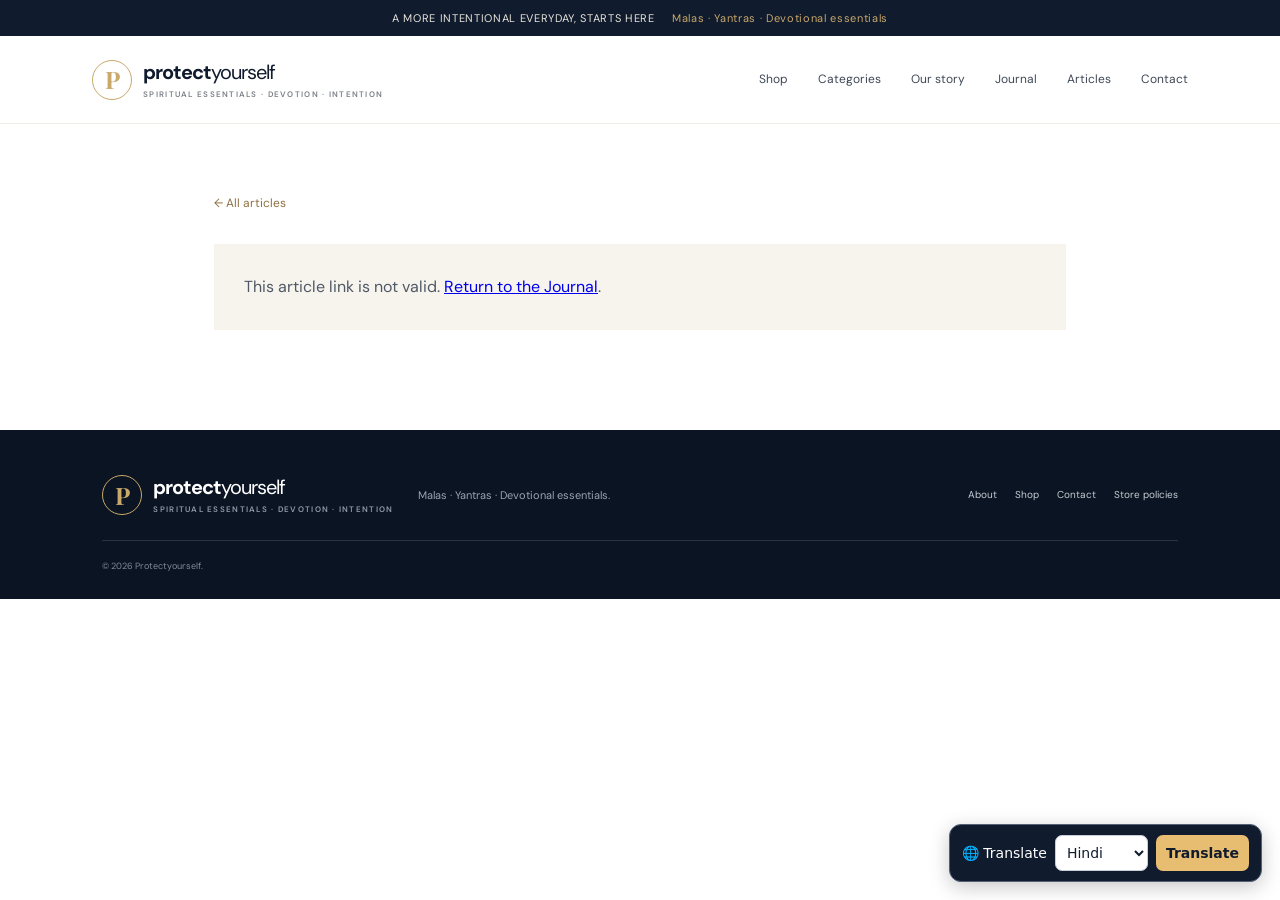
<file: article.html>
<!doctype html>
<html lang="en"><head><meta charset="utf-8"><meta name="viewport" content="width=device-width,initial-scale=1"><meta name="theme-color" content="#101b2d"><meta name="description" content="Read the Protectyourself Journal."><title>Journal · Protectyourself</title><link rel="stylesheet" href="assets/style.css"></head><body>
<div class="announcement">A MORE INTENTIONAL EVERYDAY, STARTS HERE <span>Malas · Yantras · Devotional essentials</span></div>
<header class="site-header"><a class="brand" href="index.html"><span class="brand-mark">P</span><span>protect<span class="brand-light">yourself</span><small>SPIRITUAL ESSENTIALS · DEVOTION · INTENTION</small></span></a><button class="menu-toggle" aria-label="Toggle navigation" aria-expanded="false">☰</button><nav class="nav"><a href="index.html#shop">Shop</a><a href="index.html#categories">Categories</a><a href="index.html#about">Our story</a><a href="index.html#journal">Journal</a><a href="articles.html">Articles</a><a href="index.html#contact">Contact</a></nav></header>
<main class="article-page"><a class="article-back" href="articles.html">← All articles</a><article id="articleContent" aria-live="polite"><div class="article-error">Loading article…</div></article></main>
<footer class="footer"><a class="brand footer-brand" href="index.html"><span class="brand-mark">P</span><span>protect<span class="brand-light">yourself</span><small>SPIRITUAL ESSENTIALS · DEVOTION · INTENTION</small></span></a><p>Malas · Yantras · Devotional essentials.</p><div class="footer-links"><a href="index.html#about">About</a><a href="index.html#shop">Shop</a><a href="index.html#contact">Contact</a><a href="policies.html">Store policies</a></div><small>© <span id="year"></span> Protectyourself.</small></footer>
<script src="assets/config.js?v=20261013-journal"></script><script src="assets/article.js?v=20261013-journal"></script><script src="assets/translate.js" defer></script></body></html>
</file>
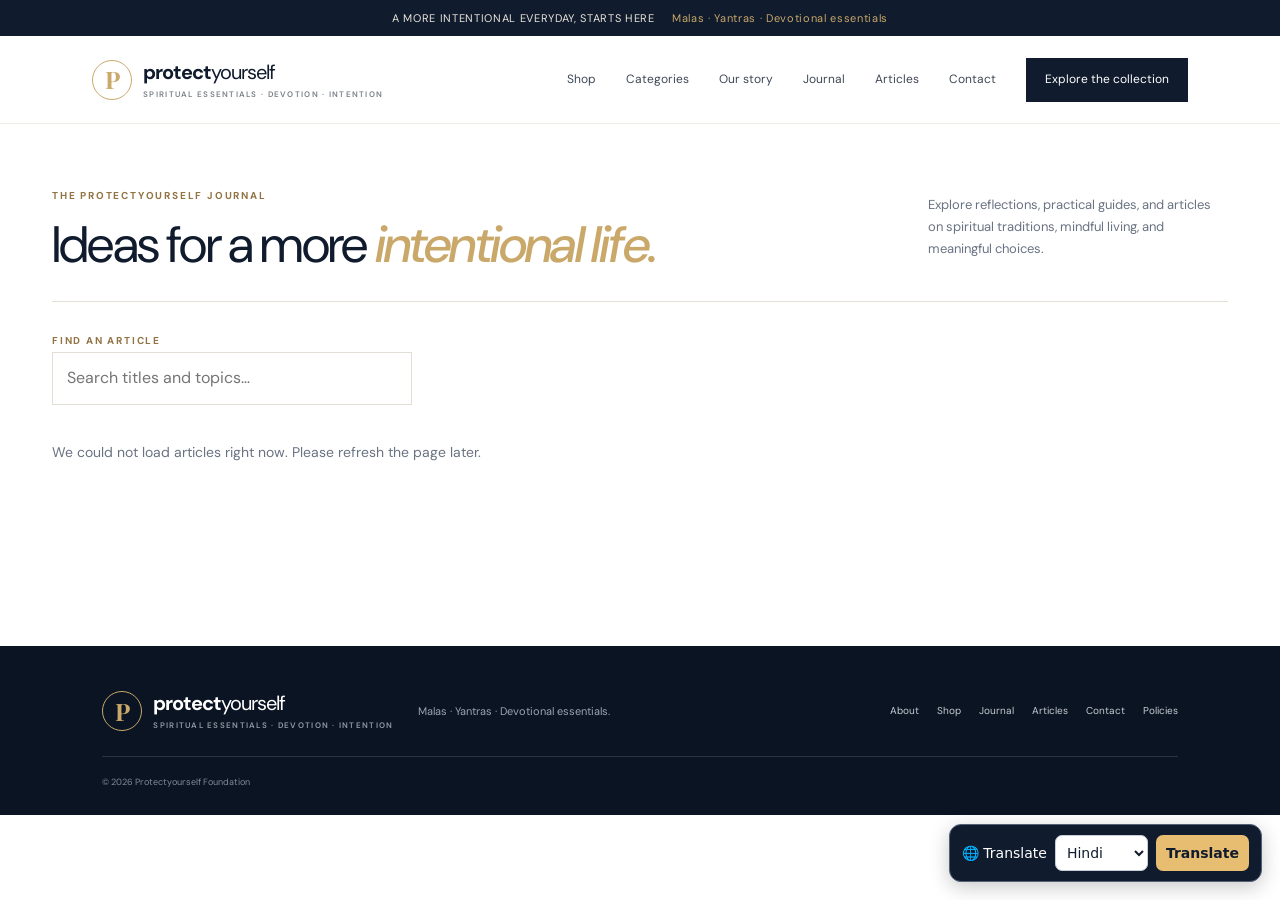
<file: articles.html>
<!doctype html>
<html lang="en">
<head>
<meta charset="utf-8"><meta name="viewport" content="width=device-width,initial-scale=1">
<meta name="theme-color" content="#101b2d"><meta name="description" content="Explore articles on Sanātana Dharma, spiritual practice, mindful living, and meaningful traditions.">
<title>Articles · Protectyourself Foundation</title>
<link rel="stylesheet" href="assets/style.css">
<style>
.articles-page{max-width:1240px;margin:0 auto;padding:64px 32px 96px;min-height:58vh}
.articles-intro{display:flex;justify-content:space-between;align-items:end;gap:28px;padding-bottom:28px;border-bottom:1px solid var(--line)}
.articles-intro h1{font-family:inherit;font-size:clamp(34px,4vw,52px);font-weight:400;line-height:1.1;margin:12px 0 0;color:var(--navy)}
.articles-intro h1 em{color:var(--gold)}.articles-intro p{max-width:300px;color:var(--muted);font-size:13px;line-height:1.7}
.articles-list{display:grid;grid-template-columns:repeat(2,minmax(0,1fr));gap:0 36px}
.article-card{padding:28px 0;border-bottom:1px solid var(--line);min-width:0}
.article-card .card-meta{display:block;margin-bottom:10px}.article-card h2{font-size:clamp(20px,2.2vw,28px);font-weight:400;line-height:1.25;margin:0 0 10px;color:var(--navy)}
.article-card h2 a{color:inherit;text-decoration:none}.article-card h2 a:hover{color:#a47c3f}.article-card p{font-size:13px;line-height:1.7;color:var(--muted);margin:0 0 15px}.article-card .article-read{font-size:11px;font-weight:700;color:var(--navy);text-decoration:none;border-bottom:1px solid var(--gold);padding-bottom:4px}
.articles-state{padding:36px 0;color:var(--muted);font-size:14px;line-height:1.7}.articles-search{margin-top:24px;max-width:360px}.articles-search input{width:100%;padding:12px 14px;border:1px solid var(--line);font:inherit;background:white;color:var(--ink)}
@media(max-width:700px){.articles-page{padding:40px 20px 64px}.articles-intro{display:block}.articles-intro p{margin-top:16px}.articles-list{grid-template-columns:1fr}}
</style>
</head>
<body>
<div class="announcement">A MORE INTENTIONAL EVERYDAY, STARTS HERE <span>Malas · Yantras · Devotional essentials</span></div>
<header class="site-header"><a class="brand" href="index.html"><span class="brand-mark">P</span><span>protect<span class="brand-light">yourself</span><small>SPIRITUAL ESSENTIALS · DEVOTION · INTENTION</small></span></a><button class="menu-toggle" aria-label="Toggle navigation" aria-expanded="false">☰</button><nav class="nav"><a href="index.html#shop">Shop</a><a href="index.html#categories">Categories</a><a href="index.html#about">Our story</a><a href="index.html#journal">Journal</a><a href="articles.html" aria-current="page">Articles</a><a href="index.html#contact">Contact</a><a class="nav-cta" href="index.html#shop">Explore the collection</a></nav></header>
<main class="articles-page"><div class="articles-intro"><div><div class="section-kicker">THE PROTECTYOURSELF JOURNAL</div><h1>Ideas for a more <em>intentional life.</em></h1></div><p>Explore reflections, practical guides, and articles on spiritual traditions, mindful living, and meaningful choices.</p></div>
<div class="articles-search"><label class="section-kicker" for="articleSearch">FIND AN ARTICLE</label><input id="articleSearch" type="search" placeholder="Search titles and topics…" autocomplete="off"></div>
<div id="articlesList" class="articles-list" aria-live="polite"><p class="articles-state">Loading published articles…</p></div></main>
<footer class="footer"><a class="brand footer-brand" href="index.html"><span class="brand-mark">P</span><span>protect<span class="brand-light">yourself</span><small>SPIRITUAL ESSENTIALS · DEVOTION · INTENTION</small></span></a><p>Malas · Yantras · Devotional essentials.</p><div class="footer-links"><a href="index.html#about">About</a><a href="index.html#shop">Shop</a><a href="index.html#journal">Journal</a><a href="articles.html">Articles</a><a href="index.html#contact">Contact</a><a href="policies.html">Policies</a></div><small>© <span id="year"></span> Protectyourself Foundation</small></footer>
<script src="assets/config.js"></script><script src="assets/articles.js"></script>
<script src="assets/translate.js" defer></script></body></html>
</file>
<file: assets/style.css>
@import url('https://fonts.googleapis.com/css2?family=DM+Sans:wght@400;500;600;700&family=Playfair+Display:ital,wght@0,500;0,600;0,700;1,500;1,600&display=swap');
:root{--navy:#101b2d;--navy2:#192a40;--gold:#c9a86a;--ivory:#f7f4ed;--ink:#1b2635;--muted:#697382;--line:#e4dfd5;--white:#fff}*{box-sizing:border-box}html{scroll-behavior:smooth;scroll-padding-top:90px}body{margin:0;color:var(--ink);background:#fff;font-family:'DM Sans',sans-serif;line-height:1.65}.announcement{background:var(--navy);color:#e9e5dc;text-align:center;padding:9px 16px;font-size:11px;letter-spacing:.06em}.announcement span{color:var(--gold);margin-left:14px}.site-header{height:88px;display:flex;align-items:center;justify-content:space-between;padding:0 7.2%;border-bottom:1px solid #efede7;background:#fff;position:sticky;top:0;z-index:10}.brand{display:flex;align-items:center;gap:11px;text-decoration:none;color:var(--navy);font-size:20px;font-weight:700;letter-spacing:-.05em;line-height:1.1}.brand-light{font-weight:400}.brand small{display:block;font-size:8px;letter-spacing:.16em;font-weight:600;color:#7b8087;margin-top:7px}.brand-mark{display:grid;place-items:center;width:40px;height:40px;border:1px solid var(--gold);border-radius:50%;font-family:'Playfair Display',serif;font-size:24px;color:var(--gold)}.nav{display:flex;align-items:center;gap:30px}.nav a,.footer-links a{font-size:12px;text-decoration:none;color:#3e4856}.nav a:hover,.footer-links a:hover{color:#ad8745}.nav .nav-cta{padding:12px 19px;background:var(--navy);color:white}.menu-toggle{display:none;border:0;background:none;font-size:24px}.hero{display:grid;grid-template-columns:1fr 1fr;min-height:570px;background:var(--ivory)}.hero-copy{padding:90px 7% 64px 14%;align-self:center}.eyebrow,.section-kicker{font-size:10px;letter-spacing:.18em;font-weight:700;color:#927344}.eyebrow{display:flex;align-items:center;gap:10px}.eyebrow span{width:24px;height:1px;background:var(--gold)}h1,h2,h3,p{margin-top:0}h1,h2{font-family:'Playfair Display',serif;font-weight:500;letter-spacing:-.035em}h1{font-size:clamp(42px,4.5vw,66px);line-height:1.12;margin:24px 0}h1 em,h2 em{font-weight:500;color:#b18c4f} .hero-lede{max-width:420px;color:#667080;font-size:15px}.hero-actions{display:flex;align-items:center;gap:24px;flex-wrap:wrap;margin-top:32px}.button{display:inline-flex;align-items:center;justify-content:center;gap:20px;border:0;text-decoration:none;padding:15px 20px;font:600 12px 'DM Sans',sans-serif;cursor:pointer}.button-gold{background:var(--navy);color:#fff}.button-gold:hover{background:#243954}.button span,.text-link span,.underlined-link span{color:var(--gold)}.text-link,.underlined-link{font-size:12px;color:var(--navy);text-decoration:none;border-bottom:1px solid #c6b99e;padding-bottom:5px}.hero-note{display:flex;align-items:center;gap:12px;margin-top:55px}.note-icon{width:34px;height:34px;border:1px solid #d9c69f;border-radius:50%;display:grid;place-items:center;color:#ae8749}.hero-note b,.hero-note small{display:block}.hero-note b{font-size:11px}.hero-note small{font-size:10px;color:#818793}.hero-art{position:relative;overflow:hidden;min-height:500px;background:radial-gradient(ellipse at 50% 42%,#42556a 0,#263950 40%,#142238 80%)}.sun{position:absolute;width:180px;height:180px;left:50%;top:25%;transform:translate(-50%,-20%);border-radius:50%;background:linear-gradient(145deg,#f4dfad,#c49b5c);box-shadow:0 0 80px #d7b36a55}.orbit{position:absolute;border:1px solid #d8c08b55;border-radius:50%;left:50%;top:40%;transform:translate(-50%,-50%) rotate(-20deg)}.orbit-one{width:380px;height:160px}.orbit-two{width:460px;height:200px;transform:translate(-50%,-50%) rotate(30deg)}.mountain{position:absolute;left:-5%;right:-5%;bottom:0;height:54%;clip-path:polygon(0 60%,17% 26%,31% 55%,49% 10%,65% 51%,82% 22%,100% 58%,100% 100%,0 100%)}.mountain-back{background:#68717a;opacity:.6;bottom:8%}.mountain-mid{background:#293d50;clip-path:polygon(0 55%,22% 20%,42% 60%,64% 15%,83% 55%,100% 33%,100% 100%,0 100%)}.mountain-front{background:#111d2e;height:35%;clip-path:polygon(0 35%,20% 60%,42% 12%,62% 55%,80% 23%,100% 48%,100% 100%,0 100%)}.art-caption{position:absolute;bottom:24px;left:26px;right:26px;color:#f4e9d0;font-size:9px;letter-spacing:.17em;display:flex;justify-content:space-between}.trust-strip{display:grid;grid-template-columns:repeat(4,1fr);padding:25px 9%;border-bottom:1px solid var(--line);gap:20px}.trust-strip div{display:flex;align-items:center;gap:13px}.trust-strip b{font-family:'Playfair Display',serif;color:#b28d50;font-size:20px;font-weight:500}.trust-strip span{font-size:11px;color:#5e6875}.section{padding:100px 10%}.intro-section{background:#fff}.intro-grid{display:grid;grid-template-columns:1fr 1fr;gap:9%;margin-top:25px}.intro-grid h2,.section h2,.contact-section h2,.payment-section h2{font-size:clamp(34px,3.5vw,48px);line-height:1.2;margin-bottom:20px}.large-copy{font-size:18px;line-height:1.6;color:#344253}.intro-grid p:not(.large-copy){font-size:13px;color:#6b7480}.underlined-link{display:inline-block;margin-top:16px}.offerings-section{background:#f7f5f0}.section-heading{display:flex;justify-content:space-between;align-items:end;gap:35px;margin-bottom:40px}.section-heading h2{margin:12px 0 0}.section-heading>p{max-width:270px;font-size:12px;color:#737b86;margin-bottom:5px}.offering-grid{display:grid;grid-template-columns:repeat(3,1fr);gap:22px}.offering-card{background:#fff;padding:12px 12px 25px}.offering-art{height:200px;position:relative;overflow:hidden;display:grid;place-items:center}.offering-art>span{position:relative;z-index:2;color:#e9d4a5;font-size:50px}.art-one{background:linear-gradient(140deg,#24384d,#111c2e)}.ring{position:absolute;width:160px;height:160px;border:1px solid #d2b57888;border-radius:50%;box-shadow:0 0 0 25px #c9a86a10,0 0 0 50px #c9a86a0c}.art-two{background:linear-gradient(140deg,#d6c7a6,#8e7a5e)}.circle-lines{position:absolute;width:190px;height:190px;border:1px solid #fff9;border-radius:50%;box-shadow:0 0 0 17px #ffffff20,0 0 0 35px #ffffff18,0 0 0 55px #ffffff13}.art-three{background:linear-gradient(140deg,#d5d8d3,#8d9b99)}.stone{position:absolute;width:95px;height:125px;border-radius:48% 48% 42% 42%;background:linear-gradient(110deg,#eff0e8,#8b9997 60%,#536c70);transform:rotate(25deg);box-shadow:20px 18px 35px #263c3b44}.card-meta{font-size:9px;letter-spacing:.13em;color:#9b7b46;font-weight:700;margin-top:22px}.offering-card h3{font-family:'Playfair Display',serif;font-weight:500;font-size:22px;margin:8px 0}.offering-card p{font-size:12px;color:#717a85;min-height:60px}.offering-card>a{font-size:11px;text-decoration:none;color:var(--navy);font-weight:700}.offering-card>a span{color:#b18c4f;margin-left:8px}.quote-band{padding:72px 20%;background:var(--navy);color:#fff;text-align:center}.quote-mark{font-family:'Playfair Display',serif;color:var(--gold);font-size:55px;line-height:1}.quote-band blockquote{font-family:'Playfair Display',serif;font-size:clamp(24px,3vw,36px);line-height:1.35;margin:10px auto 25px;max-width:800px}.quote-rule{display:block;width:38px;height:1px;background:var(--gold);margin:0 auto 16px}.quote-band small{font-size:9px;letter-spacing:.18em;color:#c4cbd2}.journal-section{background:#fff}.journal-grid{border-top:1px solid var(--line)}.journal-grid article{display:grid;grid-template-columns:80px 1fr;gap:25px;padding:24px 0;border-bottom:1px solid var(--line)}.journal-number{font-family:'Playfair Display',serif;font-size:28px;color:#c2a16a}.journal-grid .card-meta{margin:0}.journal-grid h3{font-family:'Playfair Display',serif;font-size:22px;font-weight:500;margin:7px 0}.journal-grid p{font-size:12px;color:#707987;margin:0}.disclaimer{font-size:10px;color:#888;margin-top:16px}.contact-section{padding:90px 10%;display:grid;grid-template-columns:.9fr 1.1fr;gap:10%;background:var(--ivory)}.contact-copy>p{color:#687382;font-size:13px;max-width:380px}.contact-detail{display:flex;align-items:center;gap:13px;margin-top:24px}.contact-detail>span{color:#b18c4f;font-size:20px}.contact-detail small,.contact-detail b{display:block}.contact-detail small{font-size:9px;letter-spacing:.15em;color:#8b8d91}.contact-detail b{font-size:12px;font-weight:600}.contact-form{background:white;padding:30px;box-shadow:0 10px 40px #1b26350b}.contact-form label{display:block;font-size:11px;font-weight:700;margin-bottom:16px}.contact-form input,.contact-form select,.contact-form textarea{display:block;width:100%;margin-top:7px;border:1px solid #e5e3dd;background:#fff;padding:12px;font:12px 'DM Sans',sans-serif;color:var(--ink);border-radius:0}.contact-form input:focus,.contact-form textarea:focus,.contact-form select:focus{outline:1px solid var(--gold)}.form-note{font-size:10px;color:#8a8f96;margin:13px 0 0}.payment-section{display:grid;grid-template-columns:1.2fr .8fr;gap:10%;padding:80px 10%;align-items:center}.payment-section p{max-width:540px;color:#707987;font-size:13px}.payment-card{border:1px solid var(--line);padding:28px;text-align:center}.payment-icon{width:50px;height:50px;display:grid;place-items:center;margin:auto;border-radius:50%;background:var(--ivory);color:#ad8745;font-family:'Playfair Display',serif;font-size:25px}.payment-card h3{font-family:'Playfair Display',serif;font-size:22px;font-weight:500;margin:14px 0 5px}.payment-card p{font-size:11px;margin:0 auto}.footer{background:#0b1422;color:#c6ccd4;padding:45px 8% 25px;display:flex;align-items:center;gap:25px;flex-wrap:wrap}.footer-brand{color:#fff}.footer-brand small{color:#929ba7}.footer>p{font-size:11px;color:#9aa4b1;margin:0 auto 0 0}.footer-links{display:flex;gap:18px}.footer-links a{color:#c6ccd4;font-size:10px}.footer>small{width:100%;border-top:1px solid #293344;padding-top:18px;color:#818b99;font-size:9px}.whatsapp-float{position:fixed;right:22px;bottom:22px;z-index:9;width:50px;height:50px;border-radius:50%;background:#237d58;color:white;display:grid;place-items:center;text-decoration:none;font-size:23px;box-shadow:0 5px 20px #0002}.admin-wrap{max-width:900px;margin:50px auto;padding:0 20px}.admin-wrap h1{font-size:38px}.admin-panel{border:1px solid var(--line);padding:25px;margin:20px 0}.admin-panel label{display:block;margin:12px 0;font-size:12px}.admin-panel input,.admin-panel textarea{width:100%;padding:11px;border:1px solid var(--line);margin-top:5px}.admin-panel button{margin:8px 8px 0 0}.warning{background:#fff5df;padding:14px;font-size:12px;color:#6c5224}.admin-preview{white-space:pre-wrap;background:#f7f5f0;padding:15px;font-size:12px}@media(max-width:900px){.site-header{padding:0 5%}.nav{gap:16px}.hero-copy{padding:70px 7%}.section{padding:75px 7%}.contact-section{padding:70px 7%}.payment-section{padding:65px 7%}.trust-strip{padding:22px 5%}}@media(max-width:700px){.announcement{font-size:9px}.announcement span{display:block;margin:2px 0 0}.site-header{height:76px}.menu-toggle{display:block}.nav{display:none;position:absolute;top:76px;left:0;right:0;background:#fff;padding:20px 7%;box-shadow:0 12px 18px #0001;flex-direction:column;align-items:stretch;gap:18px}.nav.open{display:flex}.nav .nav-cta{text-align:center}.hero{grid-template-columns:1fr}.hero-copy{padding:65px 7% 45px}.hero-art{min-height:360px}.trust-strip{grid-template-columns:1fr 1fr;gap:17px}.intro-grid,.contact-section,.payment-section{grid-template-columns:1fr;gap:35px}.section-heading{display:block}.section-heading>p{margin-top:16px}.offering-grid{grid-template-columns:1fr;gap:18px}.offering-art{height:220px}.offering-card p{min-height:0}.quote-band{padding:60px 8%}.section{padding:65px 7%}.contact-form{padding:22px}.payment-card{max-width:100%}.footer{padding:35px 7%;gap:20px}.footer>p{width:100%;order:2}.footer-links{width:100%;order:3;flex-wrap:wrap}.footer>small{order:4}.hero-note{margin-top:38px}}
/* Ecommerce additions */
.product-grid{display:grid;grid-template-columns:repeat(4,1fr);gap:16px}.product-card{background:#fff;border:1px solid #e9e4da;min-width:0}.product-art{height:190px;display:grid;place-items:center;position:relative;overflow:hidden}.product-art>span{font-size:54px;color:#ead8b1;position:relative;z-index:1}.product-art small{position:absolute;top:12px;left:12px;background:#fff;color:#74603d;padding:5px 8px;font-size:8px;letter-spacing:.1em}.product-art-1{background:radial-gradient(circle at center,#4c6070,#17283c)}.product-art-2{background:radial-gradient(circle at center,#c9b58c,#79694f)}.product-art-3{background:radial-gradient(circle at center,#8c9b99,#354c50)}.product-art-4{background:radial-gradient(circle at center,#d9c8a2,#9a7849)}.product-info{padding:0 15px 16px}.product-info .card-meta{margin-top:15px}.product-info h3{font-family:'Playfair Display',serif;font-weight:500;font-size:19px;line-height:1.25;margin:8px 0}.product-info p{font-size:11px;color:#737b86;min-height:55px}.product-bottom{display:flex;justify-content:space-between;align-items:center;gap:8px;border-top:1px solid #eee9df;padding-top:13px}.product-bottom>b{font-size:14px}.add-cart{border:1px solid #c8b17e;background:transparent;color:#29364a;padding:8px 9px;font:600 9px 'DM Sans',sans-serif;cursor:pointer}.add-cart:hover{background:#101b2d;color:#fff}.centered{text-align:center;margin-top:30px}.button-dark{background:#101b2d;color:#fff}.category-section{background:#fff}.category-grid{display:grid;grid-template-columns:repeat(4,1fr);gap:14px}.category-grid a{border:1px solid #e7e1d6;padding:25px 17px;text-decoration:none;color:#1b2635;display:flex;flex-direction:column;gap:7px;transition:transform .2s,border-color .2s}.category-grid a:hover{transform:translateY(-3px);border-color:#c9a86a}.category-grid a>span{font-size:30px;color:#b18c4f}.category-grid b{font-family:'Playfair Display',serif;font-size:17px;font-weight:500}.category-grid small{font-size:10px;color:#7c8490}.nav-cta #cartCount{display:inline-grid;place-items:center;margin-left:8px;background:#c9a86a;color:#101b2d;width:20px;height:20px;border-radius:50%;font-size:10px}@media(max-width:900px){.product-grid{grid-template-columns:repeat(2,1fr)}.category-grid{grid-template-columns:repeat(2,1fr)}}@media(max-width:700px){.product-grid{grid-template-columns:1fr 1fr;gap:10px}.product-art{height:145px}.product-info{padding:0 10px 12px}.product-info h3{font-size:16px}.product-info p{min-height:75px}.product-bottom{align-items:flex-start;flex-direction:column}.add-cart{width:100%}.category-grid{grid-template-columns:1fr 1fr}.category-grid a{padding:18px 12px}.nav-cta #cartCount{display:none}}

/* Ecommerce catalogue and checkout additions */
#openCartBtn{border:0;cursor:pointer;font:inherit}.catalogue-state{grid-column:1/-1;padding:24px;background:#f7f4ed;color:#5d6570}.product-photo{display:block;width:100%;aspect-ratio:4/5;object-fit:cover;background:#f4f0e8}.product-photo-placeholder{display:flex;align-items:center;justify-content:center;aspect-ratio:4/5;background:linear-gradient(145deg,#f8f4ec,#e6dcc8);font-size:54px;color:#b08b51}.product-card .product-info p{min-height:3.6em}.product-bottom{gap:12px;flex-wrap:wrap}.product-bottom .add-cart{cursor:pointer}.store-overlay{position:fixed;inset:0;background:rgba(10,18,31,.66);z-index:9999;display:flex;align-items:flex-start;justify-content:center;padding:24px;overflow:auto}.store-overlay.hidden{display:none!important}.store-dialog{position:relative;background:#fff;width:min(720px,100%);padding:32px;box-shadow:0 22px 80px #0003;margin:2vh auto}.store-dialog h2{font-size:34px;margin:8px 0 20px}.store-close{position:absolute;right:18px;top:14px;border:0;background:transparent;font-size:32px;cursor:pointer}.cart-line{display:grid;grid-template-columns:64px 1fr auto;gap:12px;align-items:center;padding:12px 0;border-bottom:1px solid #ece7de}.cart-line img,.cart-thumb{width:64px;height:72px;object-fit:cover;background:#f4f0e8;display:flex;align-items:center;justify-content:center}.cart-line h4{margin:0 0 4px;font-size:14px}.cart-line small{color:#66707c}.cart-qty{display:flex;align-items:center;gap:8px;margin-top:8px}.cart-qty button{width:27px;height:27px;border:1px solid #ddd;background:white;cursor:pointer}.cart-total{display:flex;justify-content:space-between;padding:18px 0;border-bottom:1px solid #ddd;margin-bottom:20px}.checkout-grid{display:grid;grid-template-columns:1fr 1fr;gap:12px}.store-dialog label{display:block;font-size:12px;font-weight:600;margin:12px 0}.store-dialog input,.store-dialog select{display:block;width:100%;margin-top:6px;padding:12px;border:1px solid #d8d5cf;font:14px inherit}.store-dialog .inline-check{display:flex;gap:8px;align-items:flex-start}.store-dialog .inline-check input{width:auto;margin-top:2px}.store-dialog button:disabled{opacity:.6;cursor:wait}.product-image-mini{width:54px;height:60px;object-fit:cover;background:#f5f1e8}.admin-image-preview{max-width:150px;max-height:150px;object-fit:contain;display:block;margin-top:8px}.admin-product-form{margin-top:16px}.order-items{white-space:pre-line;min-width:160px}@media(max-width:600px){.store-overlay{padding:10px}.store-dialog{padding:24px 16px}.checkout-grid{grid-template-columns:1fr}.cart-line{grid-template-columns:48px 1fr auto;gap:8px}.cart-line img,.cart-thumb{width:48px;height:58px}.store-dialog h2{font-size:28px}}


/* Admin-managed homepage hero slideshow */
.hero-art{isolation:isolate}
.hero-slideshow{position:absolute;inset:0;overflow:hidden;z-index:0;background:#17283b}
.hero-slideshow:after{content:"";position:absolute;inset:0;background:linear-gradient(180deg,rgba(12,23,39,.04),rgba(12,23,39,.25));pointer-events:none}
.hero-slide{position:absolute;inset:0;width:100%;height:100%;object-fit:cover;opacity:0;transform:scale(1.025);transition:opacity .8s ease,transform 5s ease;display:block}
.hero-slide.is-active{opacity:1;transform:scale(1)}
.hero-art .sun[hidden],.hero-art .orbit[hidden],.hero-art .mountain[hidden]{display:none}
.hero-art .art-caption{z-index:3}
.hero-slide-dots{position:absolute;z-index:4;right:22px;bottom:44px;display:flex;gap:7px;align-items:center}
.hero-slide-dots button{width:7px;height:7px;border:1px solid rgba(255,255,255,.8);border-radius:50%;background:transparent;padding:0;cursor:pointer}
.hero-slide-dots button.is-active{background:#d8b46a;border-color:#d8b46a;transform:scale(1.2)}
@media(prefers-reduced-motion:reduce){.hero-slide{transition:none}}

.hero-slideshow[data-transition="slide"] .hero-slide{transform:translateX(100%);opacity:1;transition:transform .65s ease}
.hero-slideshow[data-transition="slide"] .hero-slide.is-active{transform:translateX(0)}
.hero-slideshow[data-transition="slide"] .hero-slide:not(.is-active){transform:translateX(-100%)}


/* Admin-managed Journal articles */
.journal-title-link{color:var(--navy);text-decoration:none}.journal-title-link:hover{color:#a47c3f}.journal-read-link{display:inline-block;margin-top:10px;font-size:11px;font-weight:700;color:var(--navy);text-decoration:none;border-bottom:1px solid #c6b99e;padding-bottom:3px}.journal-grid article>div:last-child{min-width:0}.journal-grid .card-meta{display:block}.article-page{max-width:900px;margin:0 auto;padding:65px 24px 100px}.article-back{display:inline-block;color:#8d7041;text-decoration:none;font-size:12px;margin-bottom:30px}.article-page .article-category{font-size:10px;letter-spacing:.15em;text-transform:uppercase;color:#927344;font-weight:700}.article-page h1{font-size:clamp(36px,5vw,58px);margin:14px 0 18px}.article-page .article-excerpt{font-size:18px;line-height:1.7;color:#687382;border-bottom:1px solid var(--line);padding-bottom:28px;margin-bottom:35px}.article-body{font-size:16px;line-height:1.9;color:#344253}.article-body h2,.article-body h3{margin:34px 0 12px}.article-body p{margin:0 0 20px}.article-body ul{margin:0 0 22px;padding-left:25px}.article-body li{margin:7px 0}.article-error{padding:30px;background:var(--ivory);color:#4f5967}.article-meta{font-size:11px;color:#7b8490;margin-bottom:25px}@media(max-width:700px){.article-page{padding:40px 7% 70px}.article-body{font-size:15px}}
/* Keep complete slideshow artwork visible in the hero frame */
.hero-slide{object-fit:contain;object-position:center center;background:#101b2d;transform:none}
.hero-slide.is-active{transform:none}
.hero-slideshow[data-transition="slide"] .hero-slide{transform:translateX(100%)}
.hero-slideshow[data-transition="slide"] .hero-slide.is-active{transform:translateX(0)}
.hero-slideshow[data-transition="slide"] .hero-slide:not(.is-active){transform:translateX(-100%)}

/* Coupon code controls */
.coupon-panel{border:1px solid var(--line);background:#fcfbf8;padding:14px 16px;margin:0 0 16px}
.coupon-panel label{font-size:11px;font-weight:700;display:block;margin:0 0 8px}
.coupon-entry{display:flex;gap:8px;align-items:stretch}
.store-dialog .coupon-entry input{flex:1;min-width:0;margin:0;text-transform:uppercase}
.coupon-apply{padding:10px 16px;white-space:nowrap;font-size:12px}
.coupon-remove{border:0;background:transparent;color:#8e3939;text-decoration:underline;cursor:pointer;font:600 11px 'DM Sans',sans-serif;padding:8px 0 0}
.coupon-adjustment{margin-bottom:0;padding:10px 0;border-bottom:0;font-size:13px}
.coupon-adjustment strong{color:#1d714d}
.coupon-footnote{margin:-4px 0 16px}
.admin-panel select[multiple]{min-height:125px}
.admin-panel small{font-weight:400;color:#6f7883;display:block;margin-top:5px}
@media(max-width:600px){.coupon-entry{flex-direction:column}.coupon-apply{width:100%}}


/* Compact horizontal product carousel for the homepage */
.product-carousel{width:100%;min-width:0}
.product-carousel-toolbar{display:flex;align-items:center;justify-content:space-between;gap:16px;margin:0 0 14px}
.carousel-count{font-size:11px;letter-spacing:.08em;text-transform:uppercase;color:#747c86;font-weight:700}
.product-carousel-controls{display:flex;gap:8px}
.product-carousel-arrow{display:grid;place-items:center;width:36px;height:36px;border:1px solid #dcd5c8;background:#fff;color:var(--navy);font-size:18px;cursor:pointer;transition:background .2s,color .2s,border-color .2s}
.product-carousel-arrow:hover:not(:disabled){background:var(--navy);border-color:var(--navy);color:#fff}
.product-carousel-arrow:disabled{opacity:.35;cursor:default}
.product-carousel-track{display:flex;gap:16px;overflow-x:auto;overflow-y:hidden;scroll-snap-type:x mandatory;scroll-behavior:smooth;padding:2px 2px 12px;scrollbar-width:thin;scrollbar-color:#c9b68f #eee9df}
.product-carousel-track:focus-visible{outline:2px solid var(--gold);outline-offset:3px}
.product-carousel-track .product-card{flex:0 0 calc((100% - 48px)/4);min-width:0;scroll-snap-align:start;display:flex;flex-direction:column;box-shadow:0 3px 14px rgba(24,35,49,.035);transition:transform .2s,box-shadow .2s}
.product-carousel-track .product-card:hover{transform:translateY(-2px);box-shadow:0 8px 24px rgba(24,35,49,.08)}
.product-image-wrap{background:#fff;overflow:hidden}
.product-carousel-track .product-photo,.product-carousel-track .product-photo-placeholder{display:block;width:100%;height:clamp(150px,17vw,225px);aspect-ratio:auto;object-fit:contain;background:#fff}
.product-carousel-track .product-photo-placeholder{display:grid;place-items:center;background:linear-gradient(145deg,#f8f4ec,#e6dcc8)}
.product-carousel-track .product-info{display:flex;flex:1;flex-direction:column;padding:0 13px 14px}
.product-carousel-track .product-info .card-meta{margin-top:12px;font-size:8px}
.product-carousel-track .product-info h3{font-size:16px;line-height:1.3;margin:6px 0}
.product-carousel-track .product-info p{font-size:11px;line-height:1.5;color:#737b86;min-height:0;margin:0 0 9px;display:-webkit-box;-webkit-box-orient:vertical;-webkit-line-clamp:2;overflow:hidden}
.product-stock{font-size:10px;color:#737b86;margin:0 0 12px}
.product-carousel-track .product-bottom{margin-top:auto;align-items:center;flex-wrap:wrap;gap:8px;padding-top:10px}
.product-carousel-track .product-bottom>b{font-size:13px}
.product-carousel-track .add-cart{font-size:10px;padding:8px 9px}
.product-carousel .catalogue-state{padding:24px 0}
@media(max-width:1000px){.product-carousel-track .product-card{flex-basis:calc((100% - 32px)/3)}.product-carousel-track .product-photo,.product-carousel-track .product-photo-placeholder{height:clamp(155px,23vw,215px)}}
@media(max-width:700px){.product-carousel-track .product-card{flex-basis:calc((100% - 16px)/2)}.product-carousel-track .product-photo,.product-carousel-track .product-photo-placeholder{height:clamp(150px,36vw,200px)}.product-carousel-track .product-info{padding:0 10px 12px}.product-carousel-track .product-info h3{font-size:15px}.product-carousel-track .product-bottom{align-items:flex-start;flex-direction:column}.product-carousel-track .add-cart{width:100%}}
@media(max-width:420px){.product-carousel-track .product-card{flex-basis:82%}.product-carousel-track .product-photo,.product-carousel-track .product-photo-placeholder{height:210px}.product-carousel-toolbar{margin-bottom:10px}}
@media(prefers-reduced-motion:reduce){.product-carousel-track{scroll-behavior:auto}.product-carousel-track .product-card{transition:none}}


/* Google customer authentication */
.customer-account-toggle {
  white-space: nowrap;
  cursor: pointer;
}

.customer-account-panel[hidden] {
  display: none !important;
}

.customer-account-panel {
  position: fixed;
  top: 88px;
  right: 24px;
  z-index: 10000;
  box-sizing: border-box;
  width: min(340px, calc(100vw - 32px));
  padding: 18px;
  background: #fff;
  color: #172033;
  border: 1px solid #e6dfd3;
  border-radius: 14px;
  box-shadow: 0 18px 50px rgba(16, 27, 45, 0.18);
}

.customer-account-panel h3 {
  margin: 0 0 10px;
  font-size: 1rem;
}

.customer-account-identity {
  margin: 0 0 14px;
  overflow-wrap: anywhere;
  white-space: pre-line;
  color: #465164;
  font-size: 0.9rem;
  line-height: 1.6;
}

.customer-auth-message {
  margin: 0 0 12px;
  color: #a33232;
  font-size: 0.85rem;
}

.customer-account-panel button {
  width: 100%;
  padding: 10px 14px;
  border: 0;
  border-radius: 8px;
  background: #101b2d;
  color: #fff;
  cursor: pointer;
}

.customer-account-panel button:disabled {
  cursor: wait;
  opacity: 0.7;
}

@media (max-width: 600px) {
  .customer-account-panel {
    top: 76px;
    right: 12px;
  }
}

/* My Orders account panel */
.customer-account-panel {
  max-height: calc(100vh - 110px);
  overflow-y: auto;
}

.customer-account-panel .customer-my-orders-button {
  margin-bottom: 14px;
  background: #b58a46;
  color: #101b2d;
  font-weight: 600;
}

.customer-orders-list {
  display: grid;
  gap: 12px;
}

.customer-order-card {
  padding: 14px;
  border: 1px solid #e6dfd3;
  border-radius: 10px;
  background: #f8f6f1;
  overflow-wrap: anywhere;
}

.customer-order-card h4 {
  margin: 0 0 6px;
  color: #101b2d;
}

.customer-order-card p {
  margin: 6px 0;
  font-size: 0.85rem;
  line-height: 1.5;
}

.customer-order-date {
  color: #667085;
}

.customer-order-items {
  margin: 10px 0;
  padding-left: 18px;
  font-size: 0.85rem;
}

.customer-order-items li {
  margin: 5px 0;
}

.customer-order-total {
  padding-top: 9px;
  border-top: 1px solid #e6dfd3;
  font-weight: 700;
  color: #101b2d;
}

.customer-order-discount {
  color: #18794e;
}

.customer-orders-empty {
  padding: 12px;
  color: #667085;
  font-size: 0.9rem;
}


/* Homepage services use the same product-card system for a consistent storefront */
.home-services{margin-top:3.5rem;padding-top:2.75rem;border-top:1px solid var(--line,#e8dfd1)}
.home-services .section-heading{margin-bottom:1.2rem}
.home-service-grid{display:block;margin-top:1.1rem;min-width:0}
.home-service-track{margin-top:0}
.home-service-card{display:flex;flex-direction:column;min-width:0}
.home-service-card .product-image-wrap{overflow:hidden}
.home-service-photo{display:block;width:100%;height:clamp(155px,20vw,210px);object-fit:cover;background:#f4f0e8}
.home-service-art{height:clamp(155px,20vw,210px);display:grid;place-items:center;position:relative;overflow:hidden;color:#e5c98c;background:radial-gradient(circle at 50% 42%,#536276,#101b2d 76%)}
.home-service-art:before,.home-service-art:after{content:"";position:absolute;width:170px;height:170px;border:1px solid rgba(230,201,140,.45);border-radius:50%;transform:rotate(-25deg)}
.home-service-art:after{width:125px;height:125px;border-style:dashed;transform:rotate(25deg)}
.home-service-art>span{font-size:58px;line-height:1;z-index:1;text-shadow:0 4px 18px #0006}
.home-service-art>small{position:absolute;top:12px;left:12px;background:#fff;color:#74603d;padding:5px 8px;font-size:8px;letter-spacing:.1em}
.home-service-art-2{background:radial-gradient(circle at 50% 42%,#c9ad78,#625038 78%)}
.home-service-art-3{background:radial-gradient(circle at 50% 42%,#6e827e,#253d3d 78%)}
.home-service-art-4{background:radial-gradient(circle at 50% 42%,#a88a65,#3d2d2a 78%)}
.home-service-card .product-info{display:flex;flex:1;flex-direction:column}
.home-service-card .product-info h3{min-height:2.5em}
.home-service-card .product-info p{display:-webkit-box;-webkit-box-orient:vertical;-webkit-line-clamp:3;overflow:hidden;min-height:3.6em;margin-bottom:10px}
.home-service-card .product-stock{font-size:10px;color:#737b86;margin:0 0 12px}
.home-service-bottom{margin-top:auto;align-items:center}
.home-service-prices{display:flex;flex-direction:column;gap:3px;min-width:0}
.home-service-prices b{font-size:14px;color:#101b2d}
.home-service-prices span{font-size:10px;color:#7b8491;line-height:1.4}
.home-service-link{display:inline-flex;align-items:center;justify-content:center;text-decoration:none;text-align:center;white-space:normal;min-width:92px}
.home-services-footer{margin-top:1.5rem}
@media(max-width:700px){.home-services{margin-top:2.5rem;padding-top:2rem}.home-service-photo{height:clamp(145px,36vw,200px)}.home-service-art{height:clamp(145px,36vw,200px)}.home-service-card .product-info{padding:0 10px 12px}.home-service-card .product-info h3{font-size:15px}.home-service-bottom{align-items:flex-start;flex-direction:column}.home-service-link{width:100%}}
@media(max-width:420px){.home-service-photo{height:185px}.home-service-art{height:185px}}
</file>
